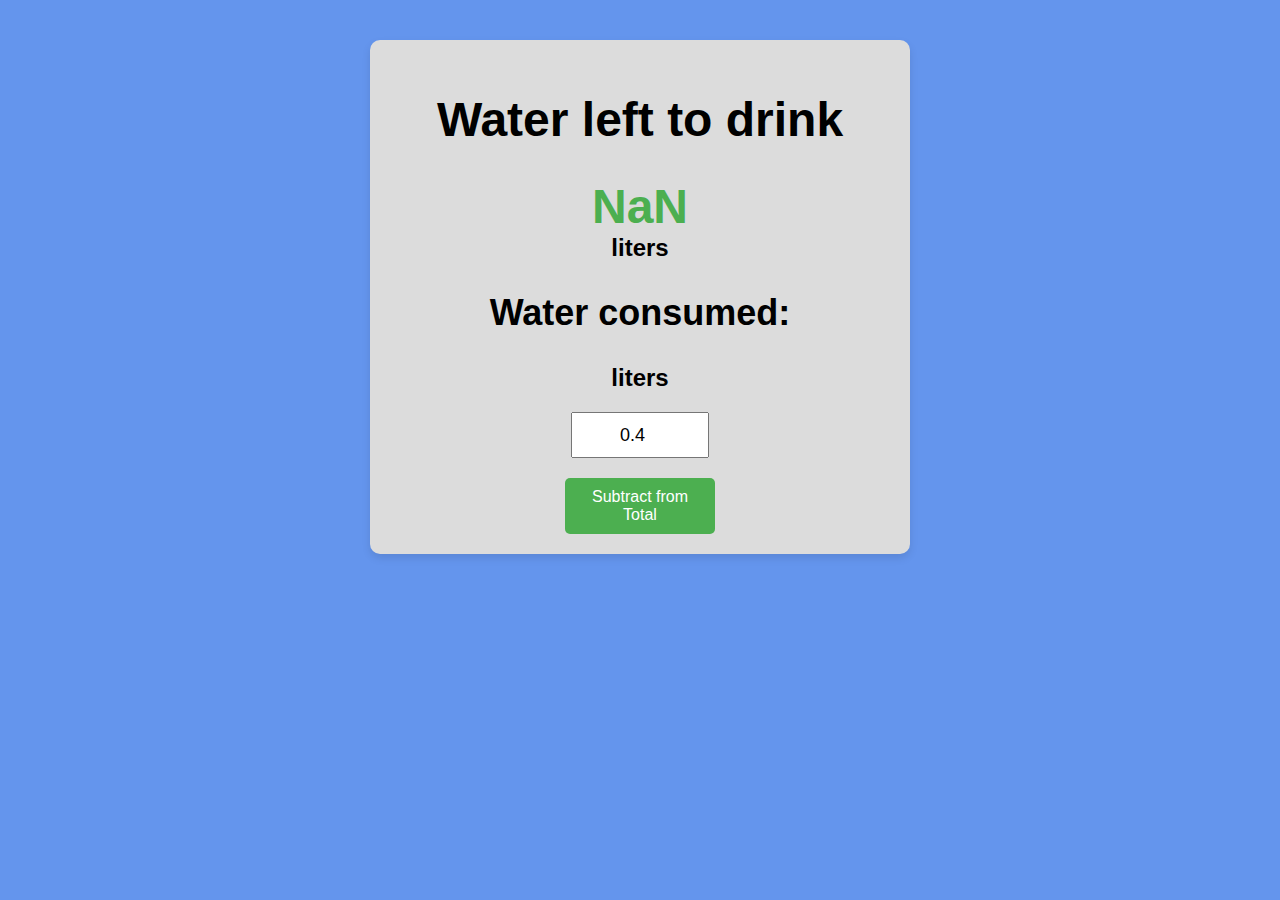
<file: templates/waterIntake.html>
<!DOCTYPE html>
<html>
  <head>
    <title>Water Consumption</title>
    <style>
      /* Add some basic styling for the body */
      body {
        font-family: Arial, sans-serif;
        margin: 0;
        padding: 0;
        background-color: cornflowerblue;
      }
      
      /* Add some styling for the result display */
      #result {
        font-size: 24px;
        font-weight: bold;
        margin: 40px auto;
        max-width: 500px;
        text-align: center;
        background-color: gainsboro;
        padding: 20px;
        border-radius: 10px;
        box-shadow: 0 4px 8px rgba(0, 0, 0, 0.1);
      }
      
      /* Add some styling for the "water-intake" text */
      #water-intake {
        font-size: 48px;
        color: #4CAF50;
        margin-top: 20px;
        display: block;
      }

      /* Add some styling for the input field and button */
      #input-box {
        margin: 20px auto;
        display: flex;
        justify-content: center;
        align-items: center;
      }

      #water-input {
        text-align: center;
        font-size: large;
        height: 40px;
        width: 130px;


      }

      #subtract-button {
        background-color: #4CAF50;
        color: #ffffff;
        border: none;
        width: 150px;
        padding: 10px 20px;
        font-size: 16px;
        border-radius: 5px;
        cursor: pointer;
      }
    </style>
  </head>
  <body>
    <div id="result">
      <h1>Water left to drink</h1>
      <span id="water-intake"></span> liters
      <h2>Water consumed:</h2>
      <span id="water-consumed"></span> liters
      <div id="input-box">
        <input type="number" id="water-input" placeholder="Enter amount of water drank in liters" value="0.4">
        </div>
        <div>
        <button id="subtract-button">Subtract from Total</button>
      </div>
    </div>
    <script>
      const waterIntake = '{{ water_intake }}';
      let waterConsumed = 0
      let remainingWaterIntake = parseFloat(waterIntake);
      document.getElementById('water-intake').textContent = remainingWaterIntake.toFixed(1);

      document.getElementById('subtract-button').addEventListener('click', () => {
        const waterDrank = parseFloat(document.getElementById('water-input').value);
        if (isNaN(waterDrank) || waterDrank <= 0) {
          alert('Please enter a valid amount of water');
        }

        if (isNaN(waterDrank) || waterDrank >= 0) {
          remainingWaterIntake -= waterDrank;
          waterConsumed += waterDrank;
             if (remainingWaterIntake <= waterDrank){
          document.getElementById('water-intake').textContent = 0;    
          alert('Daily dose of water achieved well done');}
          else{
            document.getElementById('water-intake').textContent = remainingWaterIntake.toFixed(1);
          }
          document.getElementById('water-consumed').textContent = waterConsumed.toFixed(2);
        }
      });
    </script>
  </body>
</html>
</file>
